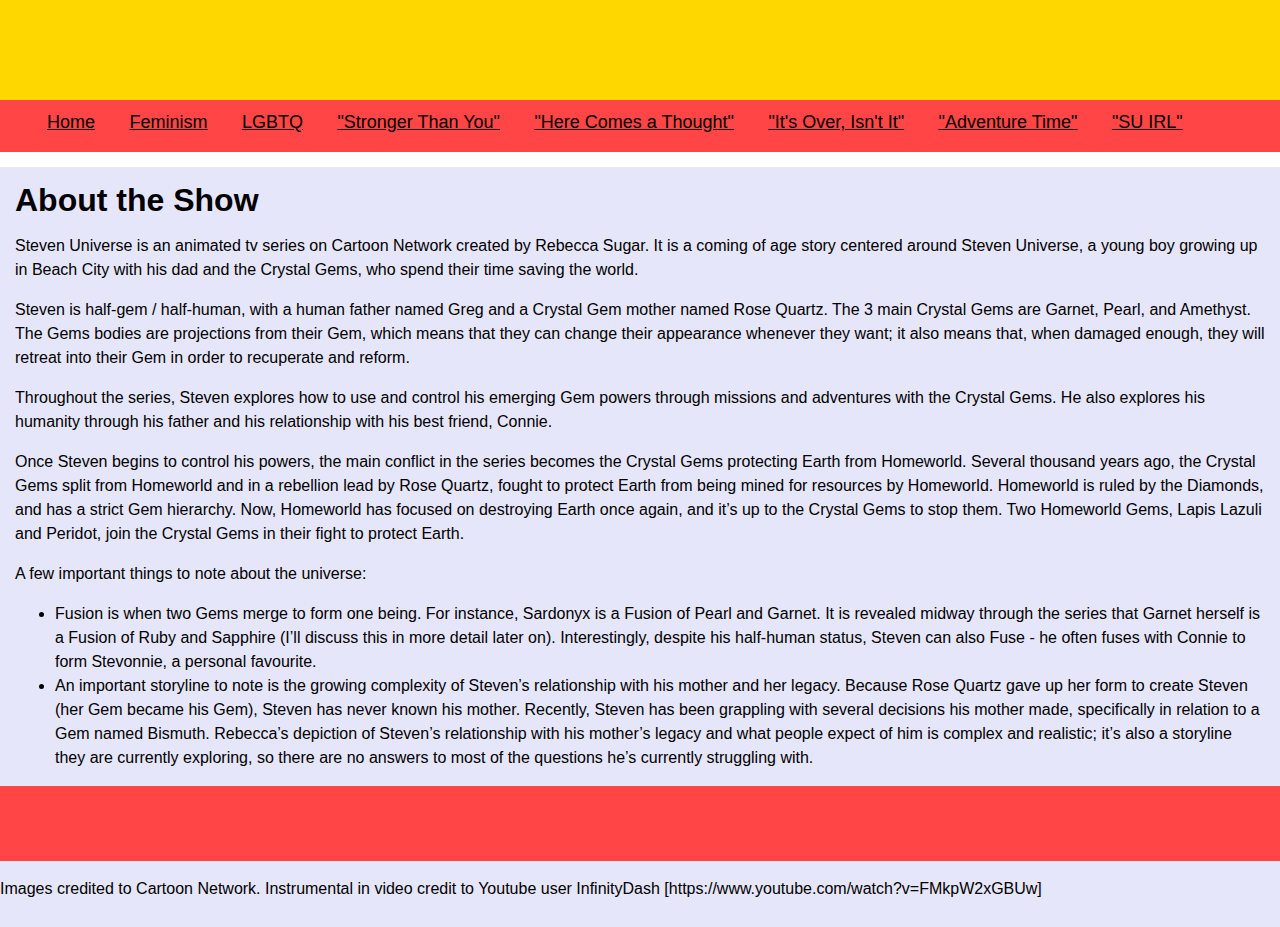
<file: index.html>
<!DOCTYPE html>
<!-- Template by quackit.com -->
<!-- Modified by github.com/tengrrl -->
<html lang="en-US" xml:lang="en-US">
  <head>
    <meta charset="utf-8">
    <title>1 Column Layout</title>
    <link rel="stylesheet" type="text/css" href="css/main.css">
	</head>

	<body>

		<header>
			<div class="innertube">
        <iframe src="navigation/header.html" height="86px" frameborder="0">
    			<a href="navigation/header.html">Hmm, you are using a very old browser. Click here to go directly to the site header.</a>
    		</iframe>
			</div>
		</header>
    <nav>
      <div class="innertube">
        <iframe src="navigation/menu.html" height="45" width="100%" frameborder="0">
          <a href="navigation/menu.html">Hmm, you are using a very old browser. Click here to go directly to the menu.</a>
        </iframe>
      </div>
    </nav>


		<div id="wrapper">

			<main>
					<div class="innertube">
            <!-- *****************************
            Change the main content of the page below.                      *
            ****************************** -->
            <h1>About the Show</h1>

            <html>
             <body>
              <object data="https://www.youtube.com/embed/2MPVbP1t62I"
               width="560" height="315"></object>
             </body>
            </html>

            <p>Steven Universe is an animated tv series on Cartoon Network created by Rebecca Sugar. It is a coming of age story centered around Steven Universe, a young boy growing up in Beach City with his dad and the Crystal Gems, who spend their time saving the world.</p>

            <p>Steven is half-gem / half-human, with a human father named Greg and a Crystal Gem mother named Rose Quartz. The 3 main Crystal Gems are Garnet, Pearl, and Amethyst. The Gems bodies are projections from their Gem, which means that they can change their appearance whenever they want; it also means that, when damaged enough, they will retreat into their Gem in order to recuperate and reform.</p>
            <p> Throughout the series, Steven explores how to use and control his emerging Gem powers through missions and adventures with the Crystal Gems. He also explores his humanity through his father and his relationship with his best friend, Connie.</p>
            <p>Once Steven begins to control his powers, the main conflict in the series becomes the Crystal Gems protecting Earth from Homeworld. Several thousand years ago, the Crystal Gems split from Homeworld and in a rebellion lead by Rose Quartz, fought to protect Earth from being mined for resources by Homeworld. Homeworld is ruled by the Diamonds, and has a strict Gem hierarchy. Now, Homeworld has focused on destroying Earth once again, and it’s up to the Crystal Gems to stop them. Two Homeworld Gems, Lapis Lazuli and Peridot, join the Crystal Gems in their fight to protect Earth.
</p>

<p>A few important things to note about the universe:</p>

            <ul>
              <li>Fusion is when two Gems merge to form one being. For instance, Sardonyx is a Fusion of Pearl and Garnet. It is revealed midway through the series that Garnet herself is a Fusion of Ruby and Sapphire (I’ll discuss this in more detail later on). Interestingly, despite his half-human status, Steven can also Fuse - he often fuses with Connie to form Stevonnie, a personal favourite.</li>

              <li>An important storyline to note is the growing complexity of Steven’s relationship with his mother and her legacy. Because Rose Quartz gave up her form to create Steven (her Gem became his Gem), Steven has never known his mother. Recently, Steven has been grappling with several decisions his mother made, specifically in relation to a Gem named Bismuth. Rebecca’s depiction of Steven’s relationship with his mother’s legacy and what people expect of him is complex and realistic; it’s also a storyline they are currently exploring, so there are no answers to most of the questions he’s currently struggling with.
</li>


		</div>

		<footer>
			<div class="innertube">
        <iframe src="navigation/footer.html" height="45px" width="100%" frameborder="0">
    			<a href="navigation/footer.html">Hmm, you are using a very old browser. Click here to go directly to the site footer.</a>
    		</iframe>
			</div>
		</footer>
    <p>Images credited to Cartoon Network. Instrumental in video credit to Youtube user InfinityDash [https://www.youtube.com/watch?v=FMkpW2xGBUw]</p>
	</body>
</html>
</file>
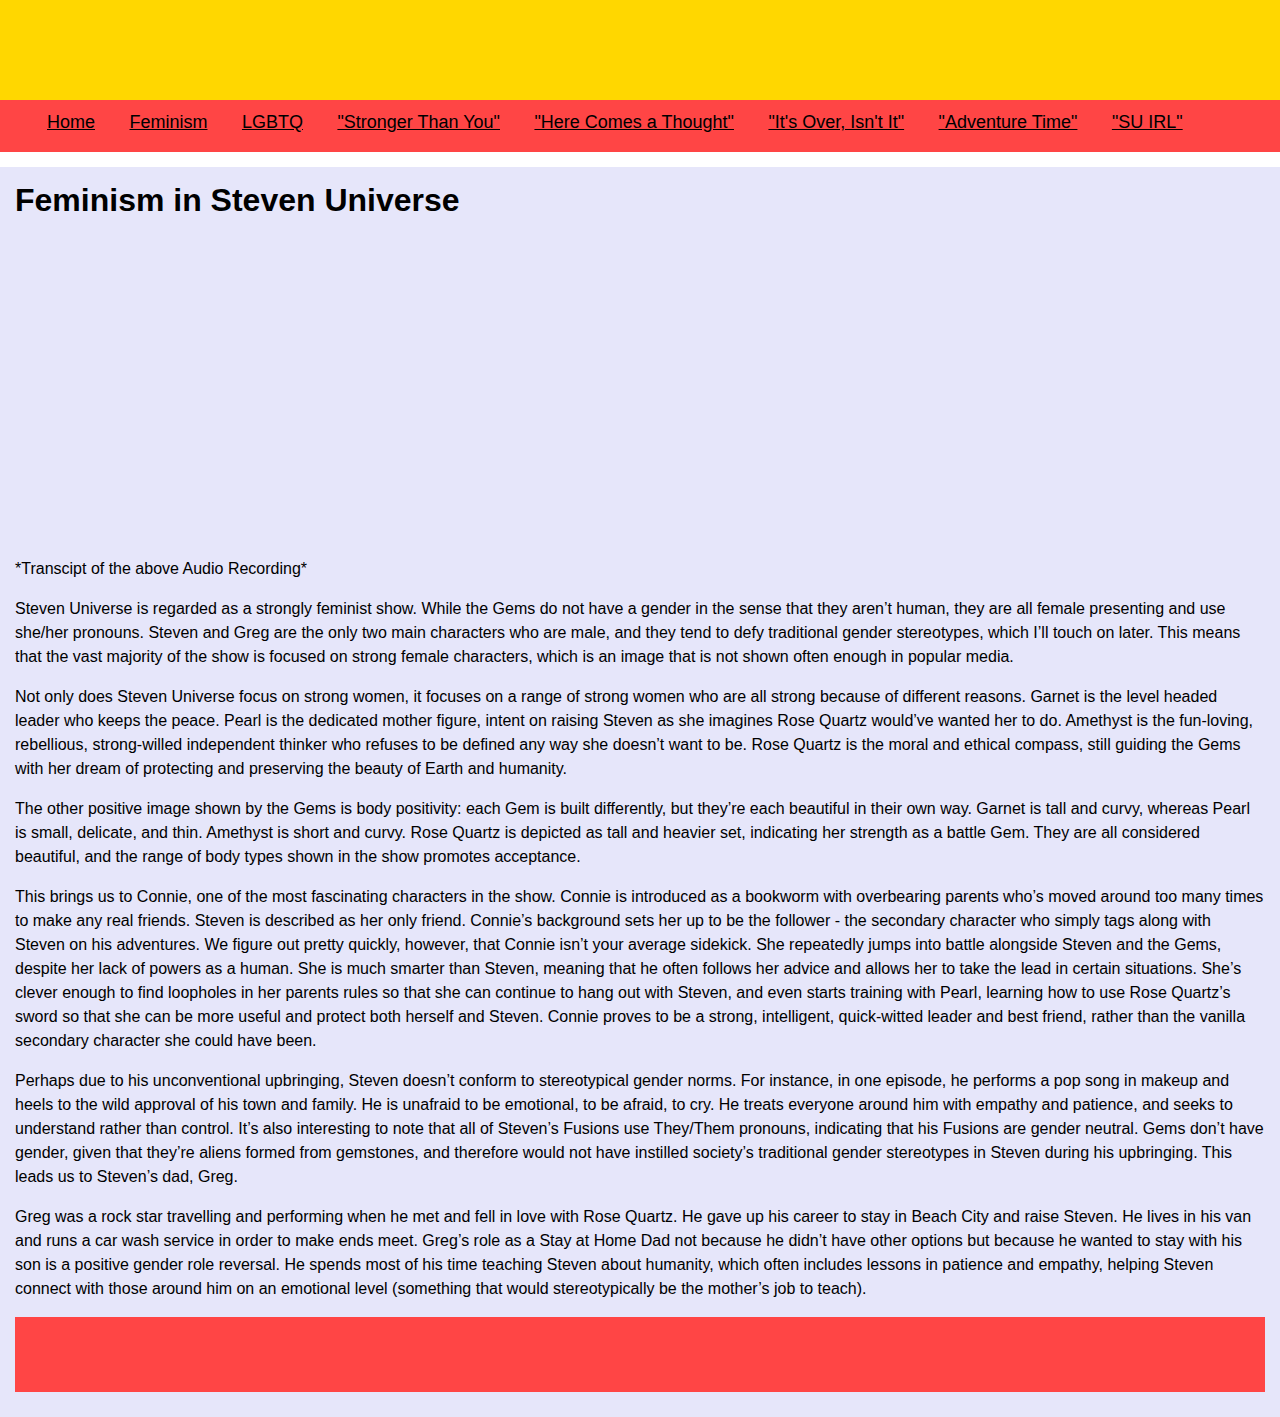
<file: Link 1.html>
<!DOCTYPE html>
<!-- Template by quackit.com -->
<!-- Modified by github.com/tengrrl -->
<html lang="en-US" xml:lang="en-US">
  <head>
    <meta charset="utf-8">
    <title>1 Column Layout</title>
    <link rel="stylesheet" type="text/css" href="css/main.css">
	</head>

	<body>

		<header>
			<div class="innertube">
        <iframe src="navigation/header.html" height="86px" frameborder="0">
    			<a href="navigation/header.html">Hmm, you are using a very old browser. Click here to go directly to the site header.</a>
    		</iframe>
			</div>
		</header>
    <nav>
      <div class="innertube">
        <iframe src="navigation/menu.html" height="45" width="100%" frameborder="0">
          <a href="navigation/menu.html">Hmm, you are using a very old browser. Click here to go directly to the menu.</a>
        </iframe>
      </div>
    </nav>


		<div id="wrapper">

			<main>
					<div class="innertube">
            <!-- *****************************
            Change the main content of the page below.                      *
            ****************************** -->
            <h1>Feminism in Steven Universe</h1>

  <iframe width="50%" height="300" scrolling="no" frameborder="no" src="https://w.soundcloud.com/player/?url=https%3A//api.soundcloud.com/tracks/296725870&amp;auto_play=false&amp;hide_related=false&amp;show_comments=true&amp;show_user=true&amp;show_reposts=false&amp;visual=true"></iframe>

            <p>*Transcipt of the above Audio Recording*</p>
            <p>Steven Universe is regarded as a strongly feminist show. While the Gems do not have a gender in the sense that they aren’t human, they are all female presenting and use she/her pronouns. Steven and Greg are the only two main characters who are male, and they tend to defy traditional gender stereotypes, which I’ll touch on later. This means that the vast majority of the show is focused on strong female characters, which is an image that is not shown often enough in popular media.</p>

            <p> Not only does Steven Universe focus on strong women, it focuses on a range of strong women who are all strong because of different reasons. Garnet is the level headed leader who keeps the peace. Pearl is the dedicated mother figure, intent on raising Steven as she imagines Rose Quartz would’ve wanted her to do. Amethyst is the fun-loving, rebellious, strong-willed independent thinker who refuses to be defined any way she doesn’t want to be. Rose Quartz is the moral and ethical compass, still guiding the Gems with her dream of protecting and preserving the beauty of Earth and humanity.</p>
            <p>The other positive image shown by the Gems is body positivity: each Gem is built differently, but they’re each beautiful in their own way. Garnet is tall and curvy, whereas Pearl is small, delicate, and thin. Amethyst is short and curvy. Rose Quartz is depicted as tall and heavier set, indicating her strength as a battle Gem. They are all considered beautiful, and the range of body types shown in the show promotes acceptance.</p>
            <p>This brings us to Connie, one of the most fascinating characters in the show. Connie is introduced as a bookworm with overbearing parents who’s moved around too many times to make any real friends. Steven is described as her only friend. Connie’s background sets her up to be the follower - the secondary character who simply tags along with Steven on his adventures. We figure out pretty quickly, however, that Connie isn’t your average sidekick. She repeatedly jumps into battle alongside Steven and the Gems, despite her lack of powers as a human. She is much smarter than Steven, meaning that he often follows her advice and allows her to take the lead in certain situations. She’s clever enough to find loopholes in her parents rules so that she can continue to hang out with Steven, and even starts training with Pearl, learning how to use Rose Quartz’s sword so that she can be more useful and protect both herself and Steven. Connie proves to be a strong, intelligent, quick-witted leader and best friend, rather than the vanilla secondary character she could have been.</p>
            <p>Perhaps due to his unconventional upbringing, Steven doesn’t conform to stereotypical gender norms. For instance, in one episode, he performs a pop song in makeup and heels to the wild approval of his town and family. He is unafraid to be emotional, to be afraid, to cry. He treats everyone around him with empathy and patience, and seeks to understand rather than control. It’s also interesting to note that all of Steven’s Fusions use They/Them pronouns, indicating that his Fusions are gender neutral. Gems don’t have gender, given that they’re aliens formed from gemstones, and therefore would not have instilled society’s traditional gender stereotypes in Steven during his upbringing. This leads us to Steven’s dad, Greg.</p>
            <p>Greg was a rock star travelling and performing when he met and fell in love with Rose Quartz. He gave up his career to stay in Beach City and raise Steven. He lives in his van and runs a car wash service in order to make ends meet. Greg’s role as a Stay at Home Dad not because he didn’t have other options but because he wanted to stay with his son is a positive gender role reversal. He spends most of his time teaching Steven about humanity, which often includes lessons in patience and empathy, helping Steven connect with those around him on an emotional level (something that would stereotypically be the mother’s job to teach).</p>


            <div>

            <footer>
              <div class="innertube">
                <iframe src="navigation/footer.html" height="45px" width="100%" frameborder="0">
                  <a href="navigation/footer.html">Hmm, you are using a very old browser. Click here to go directly to the site footer.</a>
                </iframe>
              </div>
            </footer>

            </body>
            </html>

</html>
</file>
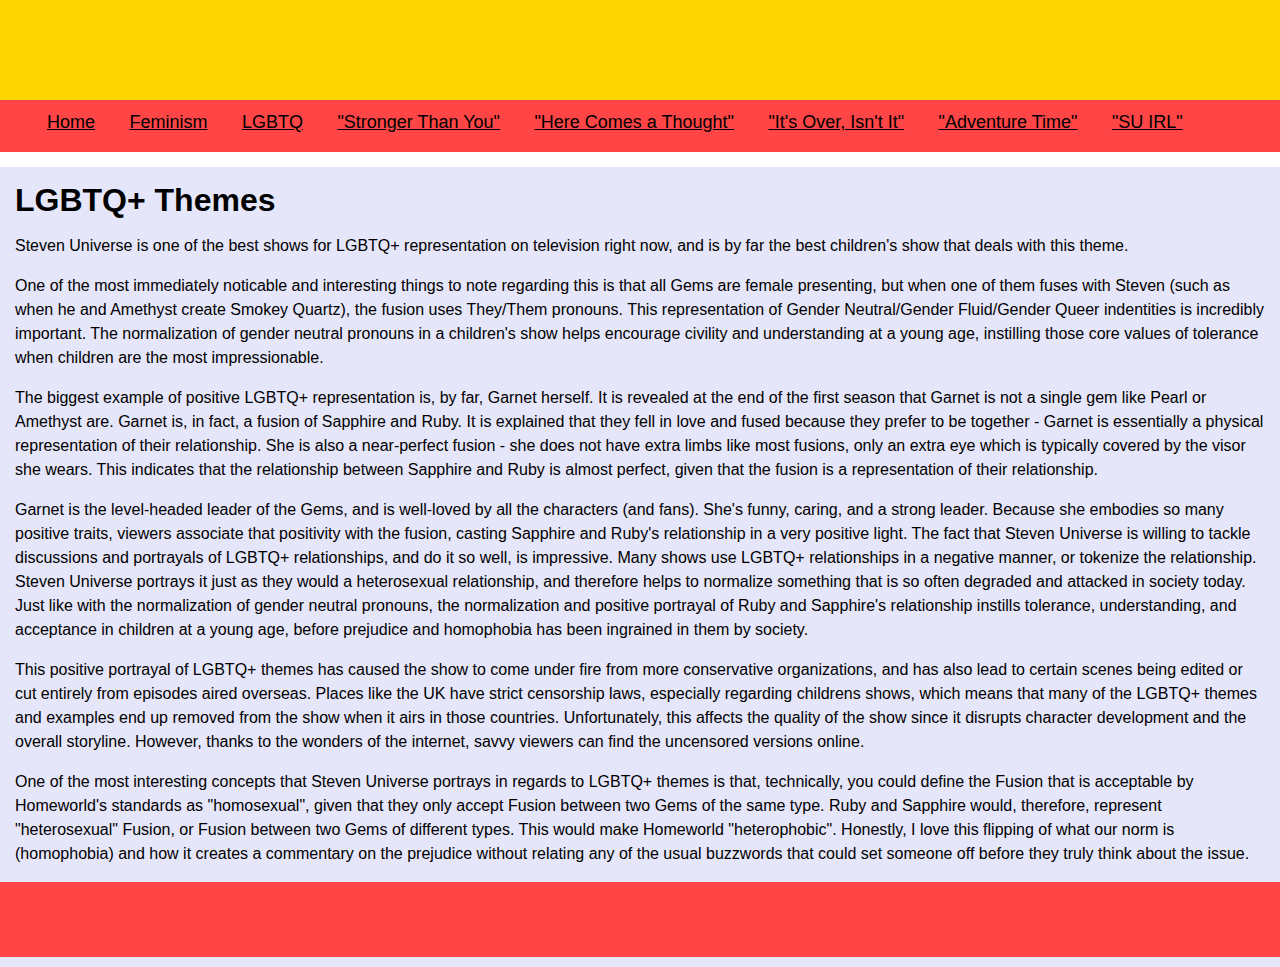
<file: Link 2.html>
<!DOCTYPE html>
<!-- Template by quackit.com -->
<!-- Modified by github.com/tengrrl -->
<html lang="en-US" xml:lang="en-US">
  <head>
    <meta charset="utf-8">
    <title>1 Column Layout</title>
    <link rel="stylesheet" type="text/css" href="css/main.css">
	</head>

	<body>

		<header>
			<div class="innertube">
        <iframe src="navigation/header.html" height="86px" frameborder="0">
    			<a href="navigation/header.html">Hmm, you are using a very old browser. Click here to go directly to the site header.</a>
    		</iframe>
			</div>
		</header>
    <nav>
      <div class="innertube">
        <iframe src="navigation/menu.html" height="45" width="100%" frameborder="0">
          <a href="navigation/menu.html">Hmm, you are using a very old browser. Click here to go directly to the menu.</a>
        </iframe>
      </div>
    </nav>


		<div id="wrapper">

			<main>
					<div class="innertube">
            <!-- *****************************
            Change the main content of the page below.                      *
            ****************************** -->
            <h1>LGBTQ+ Themes</h1>

<p> Steven Universe is one of the best shows for LGBTQ+ representation on television right now, and is by far the best children's show that deals with this theme.
</p>

<p>One of the most immediately noticable and interesting things to note regarding this is that all Gems are female presenting, but when one of them fuses with Steven (such as when he and Amethyst create Smokey Quartz), the fusion uses They/Them pronouns. This representation of Gender Neutral/Gender Fluid/Gender Queer indentities is incredibly important. The normalization of gender neutral pronouns in a children's show helps encourage civility and understanding at a young age, instilling those core values of tolerance when children are the most impressionable.
</p>

<p> The biggest example of positive LGBTQ+ representation is, by far, Garnet herself. It is revealed at the end of the first season that Garnet is not a single gem like Pearl or Amethyst are. Garnet is, in fact, a fusion of Sapphire and Ruby. It is explained that they fell in love and fused because they prefer to be together - Garnet is essentially a physical representation of their relationship. She is also a near-perfect fusion - she does not have extra limbs like most fusions, only an extra eye which is typically covered by the visor she wears. This indicates that the relationship between Sapphire and Ruby is almost perfect, given that the fusion is a representation of their relationship.
</p>

<p> Garnet is the level-headed leader of the Gems, and is well-loved by all the characters (and fans). She's funny, caring, and a strong leader. Because she embodies so many positive traits, viewers associate that positivity with the fusion, casting Sapphire and Ruby's relationship in a very positive light. The fact that Steven Universe is willing to tackle discussions and portrayals of LGBTQ+ relationships, and do it so well, is impressive. Many shows use LGBTQ+ relationships in a negative manner, or tokenize the relationship. Steven Universe portrays it just as they would a heterosexual relationship, and therefore helps to normalize something that is so often degraded and attacked in society today. Just like with the normalization of gender neutral pronouns, the normalization and positive portrayal of Ruby and Sapphire's relationship instills tolerance, understanding, and acceptance in children at a young age, before prejudice and homophobia has been ingrained in them by society.
</p>

<p> This positive portrayal of LGBTQ+ themes has caused the show to come under fire from more conservative organizations, and has also lead to certain scenes being edited or cut entirely from episodes aired overseas. Places like the UK have strict censorship laws, especially regarding childrens shows, which means that many of the LGBTQ+ themes and examples end up removed from the show when it airs in those countries. Unfortunately, this affects the quality of the show since it disrupts character development and the overall storyline. However, thanks to the wonders of the internet, savvy viewers can find the uncensored versions online.
</p>

<p>One of the most interesting concepts that Steven Universe portrays in regards to LGBTQ+ themes is that, technically, you could define the Fusion that is acceptable by Homeworld's standards as "homosexual", given that they only accept Fusion between two Gems of the same type. Ruby and Sapphire would, therefore, represent "heterosexual" Fusion, or Fusion between two Gems of different types. This would make Homeworld "heterophobic". Honestly, I love this flipping of what our norm is (homophobia) and how it creates a commentary on the prejudice without relating any of the usual buzzwords that could set someone off before they truly think about the issue.</p>




		</div>

		<footer>
			<div class="innertube">
        <iframe src="navigation/footer.html" height="45px" width="100%" frameborder="0">
    			<a href="navigation/footer.html">Hmm, you are using a very old browser. Click here to go directly to the site footer.</a>
    		</iframe>
			</div>
		</footer>

	</body>
</html>
</file>
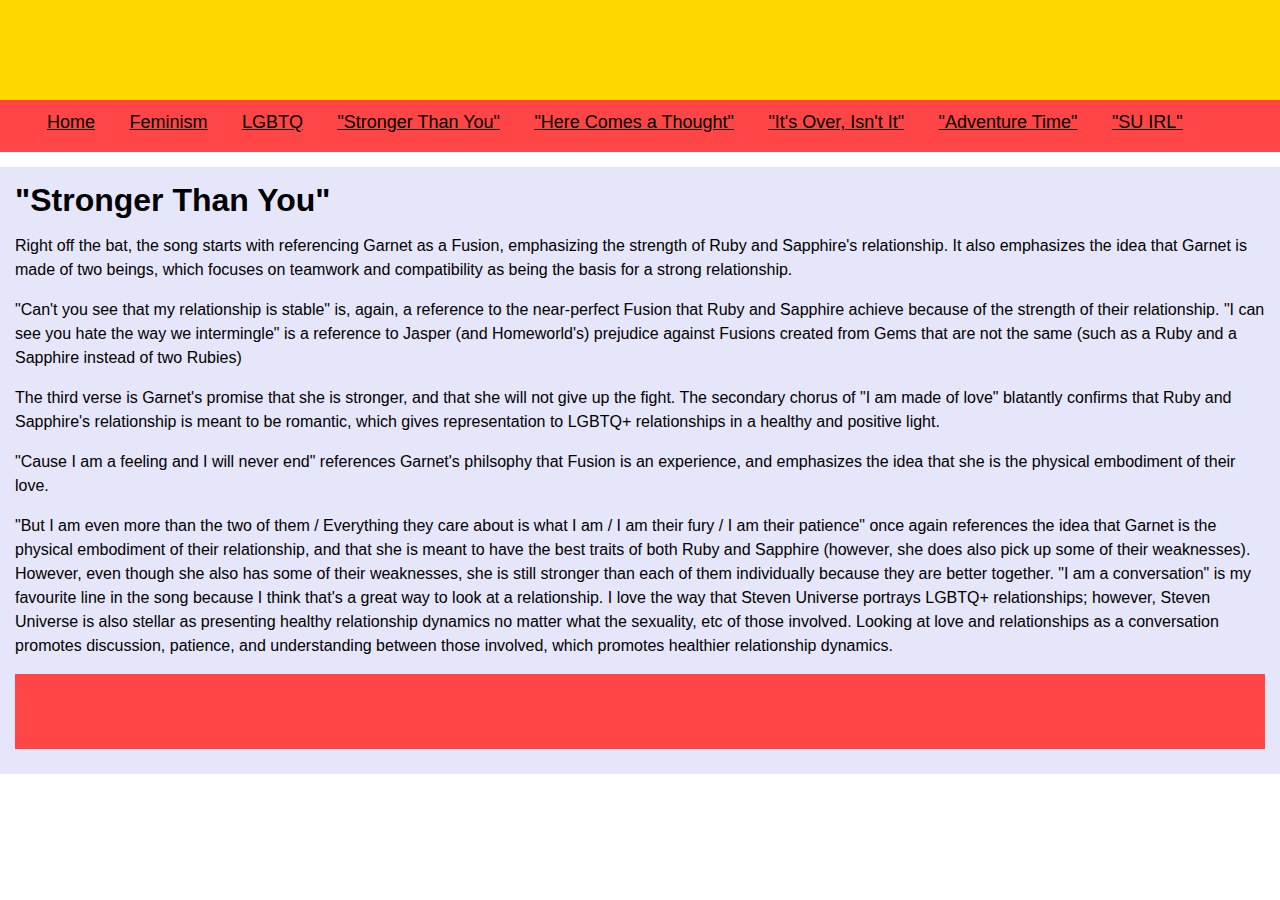
<file: Link 3.html>
<!DOCTYPE html>
<!-- Template by quackit.com -->
<!-- Modified by github.com/tengrrl -->
<html lang="en-US" xml:lang="en-US">
  <head>
    <meta charset="utf-8">
    <title>1 Column Layout</title>
    <link rel="stylesheet" type="text/css" href="css/main.css">
	</head>

	<body>

		<header>
			<div class="innertube">
        <iframe src="navigation/header.html" height="86px" frameborder="0">
    			<a href="navigation/header.html">Hmm, you are using a very old browser. Click here to go directly to the site header.</a>
    		</iframe>
			</div>
		</header>
    <nav>
      <div class="innertube">
        <iframe src="navigation/menu.html" height="45" width="100%" frameborder="0">
          <a href="navigation/menu.html">Hmm, you are using a very old browser. Click here to go directly to the menu.</a>
        </iframe>
      </div>
    </nav>


		<div id="wrapper">

			<main>
					<div class="innertube">
            <!-- *****************************
            Change the main content of the page below.                      *
            ****************************** -->
            <h1>"Stronger Than You"</h1>

              <html>
               <body>
                <object data="https://www.youtube.com/embed/6JARVfb-FBg"
                 width="560" height="315"></object>
               </body>
              </html>


            <p>Right off the bat, the song starts with referencing Garnet as a Fusion, emphasizing the strength of Ruby and Sapphire's relationship. It also emphasizes the idea that Garnet is made of two beings, which focuses on teamwork and compatibility as being the basis for a strong relationship.</p>
              <p>"Can't you see that my relationship is stable" is, again, a reference to the near-perfect Fusion that Ruby and Sapphire achieve because of the strength of their relationship. "I can see you hate the way we intermingle" is a reference to Jasper (and Homeworld's) prejudice against Fusions created from Gems that are not the same (such as a Ruby and a Sapphire instead of two Rubies) </p>
              <p> The third verse is Garnet's promise that she is stronger, and that she will not give up the fight. The secondary chorus of "I am made of love" blatantly confirms that Ruby and Sapphire's relationship is meant to be romantic, which gives representation to LGBTQ+ relationships in a healthy and positive light. </p>
              <p> "Cause I am a feeling and I will never end" references Garnet's philsophy that Fusion is an experience, and emphasizes the idea that she is the physical embodiment of their love.</p>
              <p>"But I am even more than the two of them / Everything they care about is what I am / I am their fury / I am their patience" once again references the idea that Garnet is the physical embodiment of their relationship, and that she is meant to have the best traits of both Ruby and Sapphire (however, she does also pick up some of their weaknesses). However, even though she also has some of their weaknesses, she is still stronger than each of them individually because they are better together. "I am a conversation" is my favourite line in the song because I think that's a great way to look at a relationship. I love the way that Steven Universe portrays LGBTQ+ relationships; however, Steven Universe is also stellar as presenting healthy relationship dynamics no matter what the sexuality, etc of those involved. Looking at love and relationships as a conversation promotes discussion, patience, and understanding between those involved, which promotes healthier relationship dynamics.</p>



              <div>

              <footer>
                <div class="innertube">
                  <iframe src="navigation/footer.html" height="45px" width="100%" frameborder="0">
                    <a href="navigation/footer.html">Hmm, you are using a very old browser. Click here to go directly to the site footer.</a>
                  </iframe>
                </div>
              </footer>

              </body>

</html>
</file>
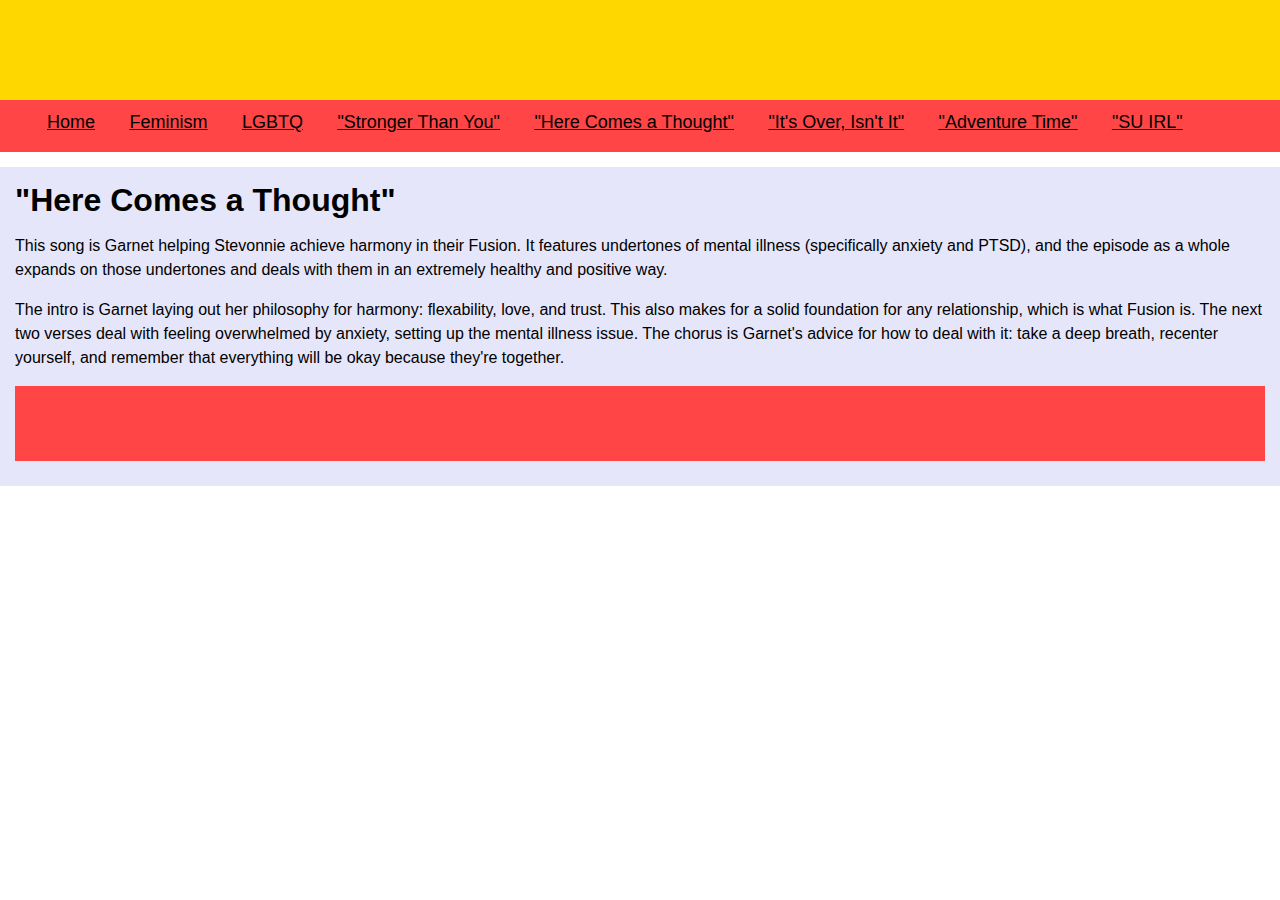
<file: Link 4.html>
<!DOCTYPE html>
<!-- Template by quackit.com -->
<!-- Modified by github.com/tengrrl -->
<html lang="en-US" xml:lang="en-US">
  <head>
    <meta charset="utf-8">
    <title>1 Column Layout</title>
    <link rel="stylesheet" type="text/css" href="css/main.css">
	</head>

	<body>

		<header>
			<div class="innertube">
        <iframe src="navigation/header.html" height="86px" frameborder="0">
    			<a href="navigation/header.html">Hmm, you are using a very old browser. Click here to go directly to the site header.</a>
    		</iframe>
			</div>
		</header>
    <nav>
      <div class="innertube">
        <iframe src="navigation/menu.html" height="45" width="100%" frameborder="0">
          <a href="navigation/menu.html">Hmm, you are using a very old browser. Click here to go directly to the menu.</a>
        </iframe>
      </div>
    </nav>


		<div id="wrapper">

			<main>
					<div class="innertube">
            <!-- *****************************
            Change the main content of the page below.                      *
            ****************************** -->
            <h1>"Here Comes a Thought"</h1>
            <html>
             <body>
              <object data="https://www.youtube.com/embed/dHg50mdODFM"
               width="560" height="315"></object>
             </body>
            </html>
            <p></p>

<p>This song is Garnet helping Stevonnie achieve harmony in their Fusion. It features undertones of mental illness (specifically anxiety and PTSD), and the episode as a whole expands on those undertones and deals with them in an extremely healthy and positive way.</p>
<p>The intro is Garnet laying out her philosophy for harmony: flexability, love, and trust. This also makes for a solid foundation for any relationship, which is what Fusion is. The next two verses deal with feeling overwhelmed by anxiety, setting up the mental illness issue. The chorus is Garnet's advice for how to deal with it: take a deep breath, recenter yourself, and remember that everything will be okay because they're together.</p>

            <div>

        		<footer>
        			<div class="innertube">
                <iframe src="navigation/footer.html" height="45px" width="100%" frameborder="0">
            			<a href="navigation/footer.html">Hmm, you are using a very old browser. Click here to go directly to the site footer.</a>
            		</iframe>
        			</div>
        		</footer>

        	</body>


</html>
</file>
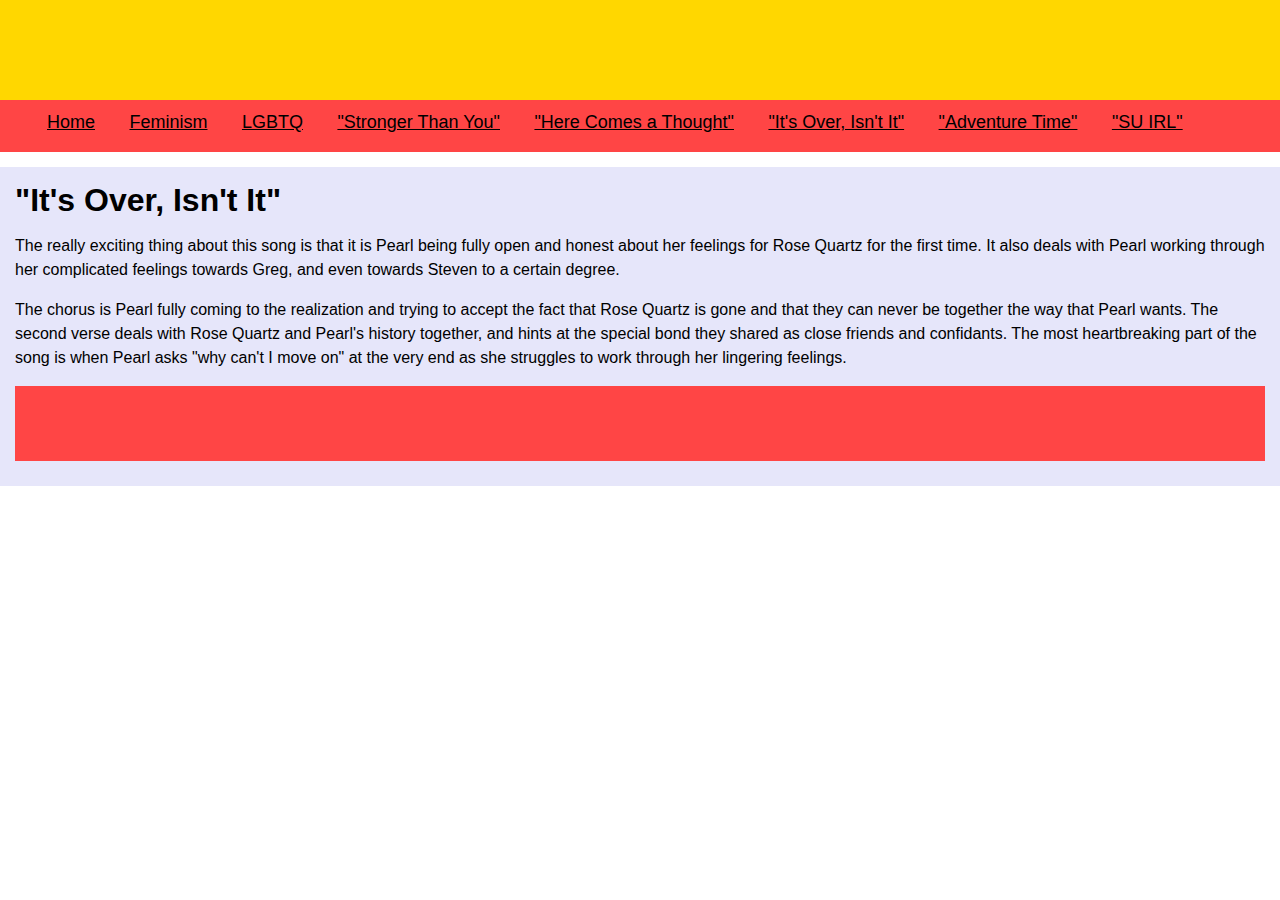
<file: Link 5.html>
<!DOCTYPE html>
<!-- Template by quackit.com -->
<!-- Modified by github.com/tengrrl -->
<html lang="en-US" xml:lang="en-US">
  <head>
    <meta charset="utf-8">
    <title>1 Column Layout</title>
    <link rel="stylesheet" type="text/css" href="css/main.css">
	</head>

	<body>

		<header>
			<div class="innertube">
        <iframe src="navigation/header.html" height="86px" frameborder="0">
    			<a href="navigation/header.html">Hmm, you are using a very old browser. Click here to go directly to the site header.</a>
    		</iframe>
			</div>
		</header>
    <nav>
      <div class="innertube">
        <iframe src="navigation/menu.html" height="45" width="100%" frameborder="0">
          <a href="navigation/menu.html">Hmm, you are using a very old browser. Click here to go directly to the menu.</a>
        </iframe>
      </div>
    </nav>


		<div id="wrapper">

			<main>
					<div class="innertube">
            <!-- *****************************
            Change the main content of the page below.                      *
            ****************************** -->
            <h1>"It's Over, Isn't It"</h1>

            <html>
             <body>
              <object data="https://www.youtube.com/embed/Ussqi3nagrQ"
               width="560" height="315"></object>
             </body>
            </html>

            <p>The really exciting thing about this song is that it is Pearl being fully open and honest about her feelings for Rose Quartz for the first time. It also deals with Pearl working through her complicated feelings towards Greg, and even towards Steven to a certain degree.</p>
            <p>The chorus is Pearl fully coming to the realization and trying to accept the fact that Rose Quartz is gone and that they can never be together the way that Pearl wants. The second verse deals with Rose Quartz and Pearl's history together, and hints at the special bond they shared as close friends and confidants. The most heartbreaking part of the song is when Pearl asks "why can't I move on" at the very end as she struggles to work through her lingering feelings.</p>

            <div>

            <footer>
              <div class="innertube">
                <iframe src="navigation/footer.html" height="45px" width="100%" frameborder="0">
                  <a href="navigation/footer.html">Hmm, you are using a very old browser. Click here to go directly to the site footer.</a>
                </iframe>
              </div>
            </footer>

            </body>
            </html>

</html>
</file>
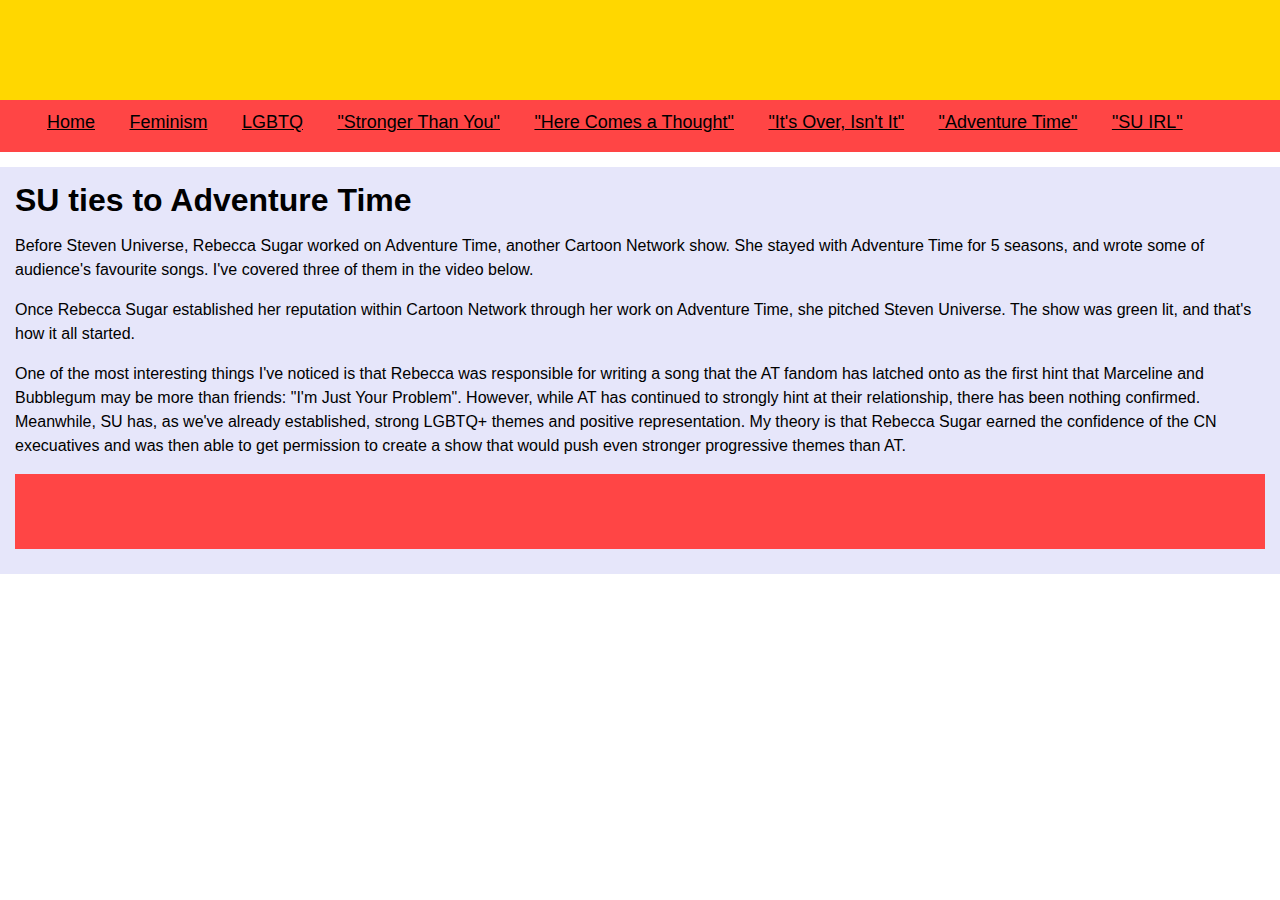
<file: Link 6.html>
<!DOCTYPE html>
<!-- Template by quackit.com -->
<!-- Modified by github.com/tengrrl -->
<html lang="en-US" xml:lang="en-US">
  <head>
    <meta charset="utf-8">
    <title>1 Column Layout</title>
    <link rel="stylesheet" type="text/css" href="css/main.css">
	</head>

	<body>

		<header>
			<div class="innertube">
        <iframe src="navigation/header.html" height="86px" frameborder="0">
    			<a href="navigation/header.html">Hmm, you are using a very old browser. Click here to go directly to the site header.</a>
    		</iframe>
			</div>
		</header>
    <nav>
      <div class="innertube">
        <iframe src="navigation/menu.html" height="45" width="100%" frameborder="0">
          <a href="navigation/menu.html">Hmm, you are using a very old browser. Click here to go directly to the menu.</a>
        </iframe>
      </div>
    </nav>


		<div id="wrapper">

			<main>
					<div class="innertube">
            <!-- *****************************
            Change the main content of the page below.                      *
            ****************************** -->
            <h1>SU ties to Adventure Time</h1>
          <p>Before Steven Universe, Rebecca Sugar worked on Adventure Time, another Cartoon Network show. She stayed with Adventure Time for 5 seasons, and wrote some of audience's favourite songs. I've covered three of them in the video below.</p>

          <html>
           <body>
            <object data="https://www.youtube.com/embed/xztfxkVetTs"
             width="560" height="315"></object>
           </body>
          </html>

          <p>Once Rebecca Sugar established her reputation within Cartoon Network through her work on Adventure Time, she pitched Steven Universe. The show was green lit, and that's how it all started.</p>
          <p>One of the most interesting things I've noticed is that Rebecca was responsible for writing a song that the AT fandom has latched onto as the first hint that Marceline and Bubblegum may be more than friends: "I'm Just Your Problem". However, while AT has continued to strongly hint at their relationship, there has been nothing confirmed. Meanwhile, SU has, as we've already established, strong LGBTQ+ themes and positive representation. My theory is that Rebecca Sugar earned the confidence of the CN execuatives and was then able to get permission to create a show that would push even stronger progressive themes than AT.</p>

            <div>

            <footer>
              <div class="innertube">
                <iframe src="navigation/footer.html" height="45px" width="100%" frameborder="0">
                  <a href="navigation/footer.html">Hmm, you are using a very old browser. Click here to go directly to the site footer.</a>
                </iframe>
              </div>
            </footer>

            </body>
            </html>

</html>
</file>
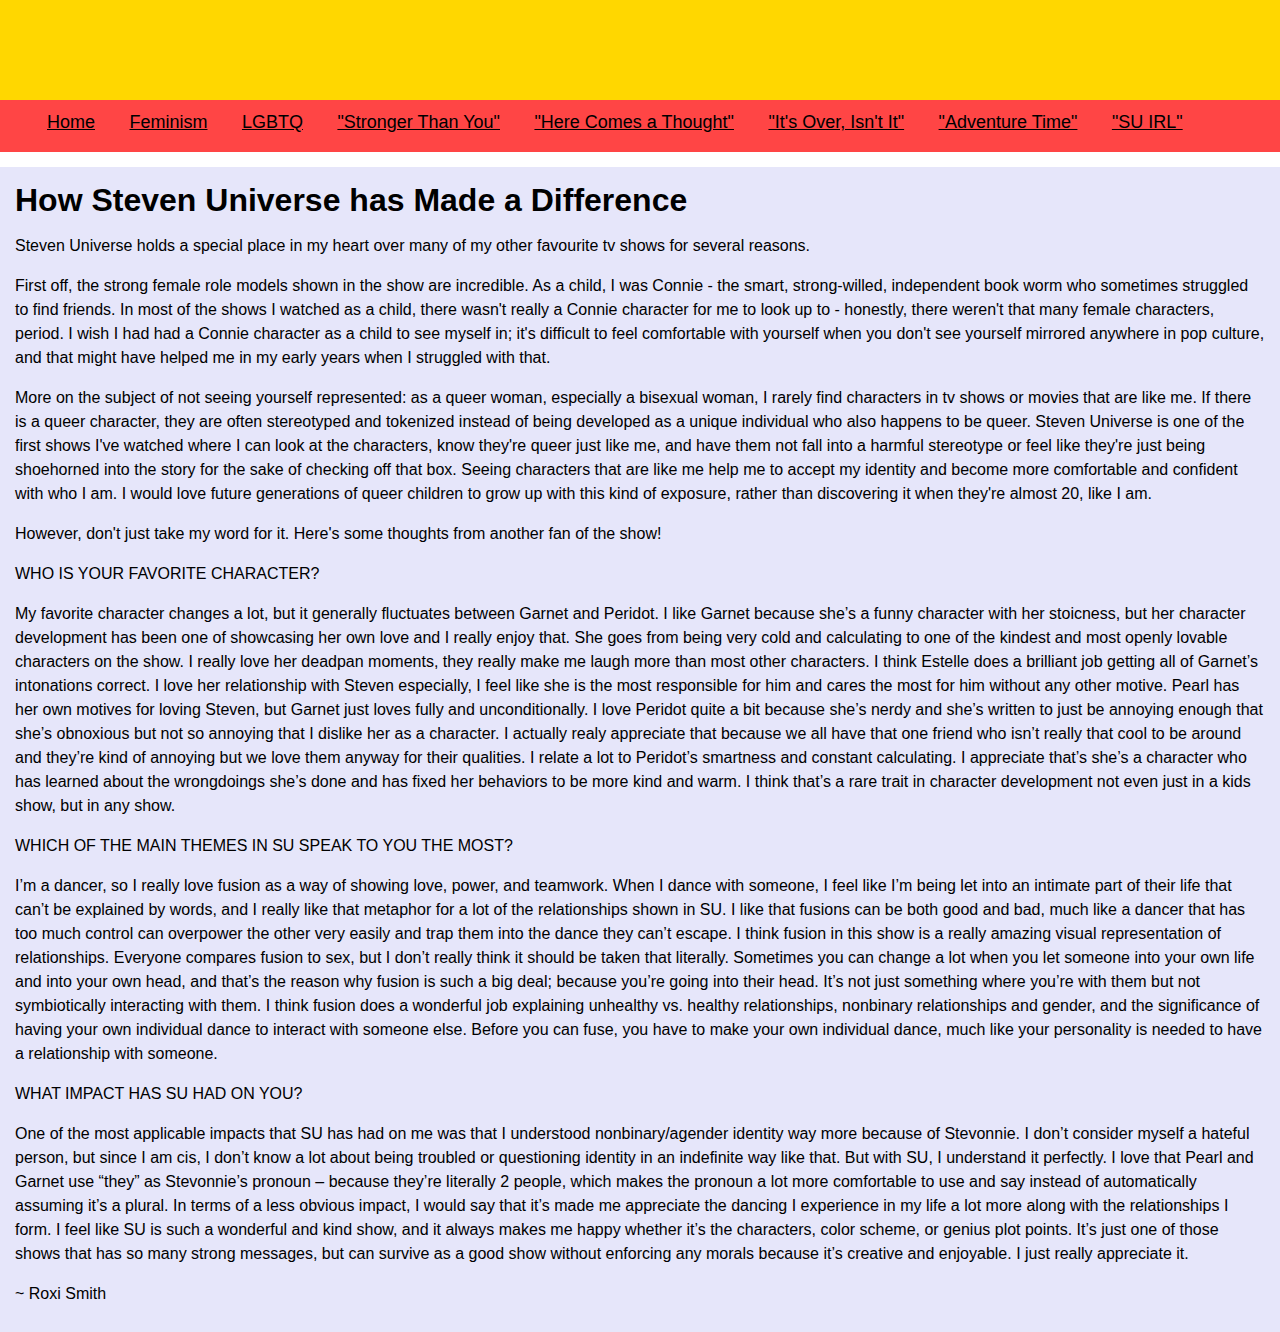
<file: Link 8.html>
<!DOCTYPE html>
<!-- Template by quackit.com -->
<!-- Modified by github.com/tengrrl -->
<html lang="en-US" xml:lang="en-US">
  <head>
    <meta charset="utf-8">
    <title>1 Column Layout</title>
    <link rel="stylesheet" type="text/css" href="css/main.css">
	</head>

	<body>

		<header>
			<div class="innertube">
        <iframe src="navigation/header.html" height="86px" frameborder="0">
    			<a href="navigation/header.html">Hmm, you are using a very old browser. Click here to go directly to the site header.</a>
    		</iframe>
			</div>
		</header>
    <nav>
      <div class="innertube">
        <iframe src="navigation/menu.html" height="45" width="100%" frameborder="0">
          <a href="navigation/menu.html">Hmm, you are using a very old browser. Click here to go directly to the menu.</a>
        </iframe>
      </div>
    </nav>


		<div id="wrapper">

			<main>
					<div class="innertube">
            <!-- *****************************
            Change the main content of the page below.                      *
            ****************************** -->
            <h1>How Steven Universe has Made a Difference</h1>

            <p>Steven Universe holds a special place in my heart over many of my other favourite tv shows for several reasons.</p>
            <p>First off, the strong female role models shown in the show are incredible. As a child, I was Connie - the smart, strong-willed, independent book worm who sometimes struggled to find friends. In most of the shows I watched as a child, there wasn't really a Connie character for me to look up to - honestly, there weren't that many female characters, period. I wish I had had a Connie character as a child to see myself in; it's difficult to feel comfortable with yourself when you don't see yourself mirrored anywhere in pop culture, and that might have helped me in my early years when I struggled with that.</p>
            <p>More on the subject of not seeing yourself represented: as a queer woman, especially a bisexual woman, I rarely find characters in tv shows or movies that are like me. If there is a queer character, they are often stereotyped and tokenized instead of being developed as a unique individual who also happens to be queer. Steven Universe is one of the first shows I've watched where I can look at the characters, know they're queer just like me, and have them not fall into a harmful stereotype or feel like they're just being shoehorned into the story for the sake of checking off that box. Seeing characters that are like me help me to accept my identity and become more comfortable and confident with who I am. I would love future generations of queer children to grow up with this kind of exposure, rather than discovering it when they're almost 20, like I am.</p>

<p>However, don't just take my word for it. Here's some thoughts from another fan of the show!</p>
<p>WHO IS YOUR FAVORITE CHARACTER?</p>
<p>My favorite character changes a lot, but it generally fluctuates between Garnet and Peridot. I like Garnet because she’s a funny character with her stoicness, but her character development has been one of showcasing her own love and I really enjoy that. She goes from being very cold and calculating to one of the kindest and most openly lovable characters on the show. I really love her deadpan moments, they really make me laugh more than most other characters. I think Estelle does a brilliant job getting all of Garnet’s intonations correct. I love her relationship with Steven especially, I feel like she is the most responsible for him and cares the most for him without any other motive. Pearl has her own motives for loving Steven, but Garnet just loves fully and unconditionally. I love Peridot quite a bit because she’s nerdy and she’s written to just be annoying enough that she’s obnoxious but not so annoying that I dislike her as a character. I actually realy appreciate that because we all have that one friend who isn’t really that cool to be around and they’re kind of annoying but we love them anyway for their qualities. I relate a lot to Peridot’s smartness and constant calculating. I appreciate that’s she’s a character who has learned about the wrongdoings she’s done and has fixed her behaviors to be more kind and warm. I think that’s a rare trait in character development not even just in a kids show, but in any show.</p>
<p>WHICH OF THE MAIN THEMES IN SU SPEAK TO YOU THE MOST?</p>
<p>I’m a dancer, so I really love fusion as a way of showing love, power, and teamwork. When I dance with someone, I feel like I’m being let into an intimate part of their life that can’t be explained by words, and I really like that metaphor for a lot of the relationships shown in SU. I like that fusions can be both good and bad, much like a dancer that has too much control can overpower the other very easily and trap them into the dance they can’t escape. I think fusion in this show is a really amazing visual representation of relationships. Everyone compares fusion to sex, but I don’t really think it should be taken that literally. Sometimes you can change a lot when you let someone into your own life and into your own head, and that’s the reason why fusion is such a big deal; because you’re going into their head. It’s not just something where you’re with them but not symbiotically interacting with them. I think fusion does a wonderful job explaining unhealthy vs. healthy relationships, nonbinary relationships and gender, and the significance of having your own individual dance to interact with someone else. Before you can fuse, you have to make your own individual dance, much like your personality is needed to have a relationship with someone.</p>
<p>WHAT IMPACT HAS SU HAD ON YOU?</p>
<p>One of the most applicable impacts that SU has had on me was that I understood nonbinary/agender identity way more because of Stevonnie. I don’t consider myself a hateful person, but since I am cis, I don’t know a lot about being troubled or questioning identity in an indefinite way like that. But with SU, I understand it perfectly. I love that Pearl and Garnet use “they” as Stevonnie’s pronoun – because they’re literally 2 people, which makes the pronoun a lot more comfortable to use and say instead of automatically assuming it’s a plural.
In terms of a less obvious impact, I would say that it’s made me appreciate the dancing I experience in my life a lot more along with the relationships I form. I feel like SU is such a wonderful and kind show, and it always makes me happy whether it’s the characters, color scheme, or genius plot points. It’s just one of those shows that has so many strong messages, but can survive as a good show without enforcing any morals because it’s creative and enjoyable. I just really appreciate it.</p>
<p> ~ Roxi Smith </p>

</html>
</file>
<file: css/main.css>
/* Stylesheet by quackit.com */
/* Modified by github.com/tengrrl */

  body {
    margin:0;
    padding:0;
    font-family: Sans-Serif;
    line-height: 1.5em;
  }

  /* Change the background color    */
  /* of the header below, or add a  */
  /* link to a background image     */
  /* and remove the comment code.   */
  /* Background image should be     */
  /* 100px by 100px tile.   kitten        */
header {
    background: gold;
    height: 100px;
    background-image: url("https://upload.wikimedia.org/wikipedia/commons/thumb/d/d0/Steven_Universe_logo.svg/250px-Steven_Universe_logo.svg.png");
    background-repeat: repeat-x; */
  }

  header h1 {
    margin: 0;
    padding-top: 15px;
  }

  main {
    padding-bottom: 10010px;
    margin-bottom: -10000px;
    float: left;
    width: 100%;
    background-color: Lavender;
  }

  /* Change the background color   */
  /* of the menu bar column below. */
  nav {
    padding-left: 15px;
    background: #ff4545;
  }

  /* Change the background     */
  /* color of the footer below */
  footer {
    clear: left;
    width: 100%;
    background: #ff4545;
    padding: 4px 0;
  }

  #wrapper {
    overflow: hidden;
  }

  .innertube {
    margin: 15px; /* Padding for content */
    margin-top: 0;
  }

  p {
    color: #000;
  }

  nav ul {
    list-style-type: none;
    margin: 0;
    padding: 0;
  }

  nav ul a {
    color: darkgreen;
    text-decoration: none;
  }

  /* Additions to support the external */
  /* iframe files */

.site-header {
    margin: 0;
    padding-top: 15px;
    font-family: Sans-Serif;
    color: black;
  }

.site-footer{
    text-align: center;
  }

.site-menu {
text-align: left;
margin: 0px 0 0 ;
padding: 10px 0;
}

.site-menu ul{
  list-style: none;
  margin: 0 2px;
  padding: 0;
}

.site-menu li {
   display: inline-block;
   padding: 0px 10px;
}

.site-menu a {
  font-weight: normal;
  padding: 0px 5px;
  font-size: 18px;
  color: black;
}

/* Change the mouseover    */
/* color of the menu below */
.site-menu a:hover {
  color: gold;
}
</file>
